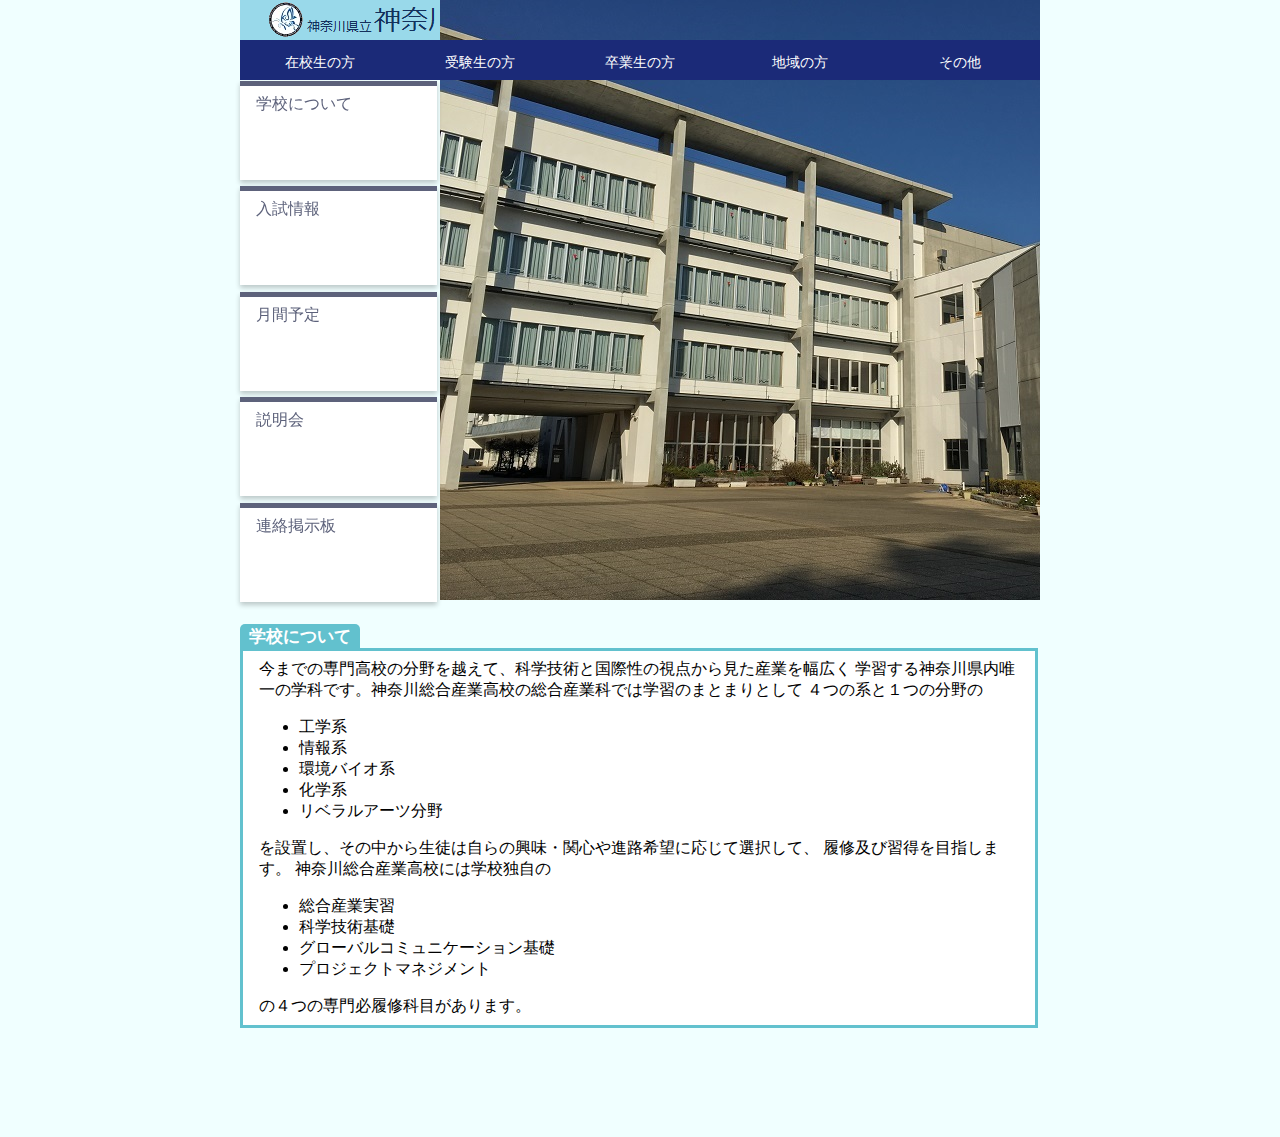
<file: HTML/gakkounituite.html>
﻿<!DOCTYPE html>
<html>
<head>
    <meta charset="utf-8" name="viewport" content="width=device-width" />
    <link rel="stylesheet" href="../StyleSheet.css" />
    <title>学校について</title>
</head>
<body>
    <header>
        <hgroup class="header-png">
            <a href=""><img src="../素材/無題.png" /></a>
        </hgroup>
        <div class="ddbar">
            <ul id="normal" class="ddmenu">
                <li>
                    <a>在校生の方</a>
                    <ul>
                        <li><a href="">緊急の情報</a></li>
                        <li><a href="">お知らせ</a></li>
                    </ul>
                </li>
                <li>
                    <a>受験生の方</a>
                    <ul>
                        <li><a href="">学校概要</a></li>
                        <li><a href="">部活動紹介</a></li>
                        <li><a href="">入試関連</a></li>
                    </ul>
                </li>
                <li>
                    <a>卒業生の方</a>
                    <ul>
                        <li><a href="">各種の手続き</a></li>
                        <li><a href="">同窓会</a></li>
                    </ul>
                </li>
                <li>
                    <a>地域の方</a>
                    <ul>
                        <li><a href="">校長挨拶</a></li>
                        <li><a href="">行事予定</a></li>
                        <li><a href="">LiSA</a></li>
                    </ul>
                </li>
                <li>
                    <a>その他</a>
                    <ul>
                        <li><a href="">校長挨拶</a></li>
                        <li><a href="">test </a></li>
                        <li><a href="">test </a></li>
                    </ul>
                </li>
            </ul>
        </div>
    </header>
    <section>
        <div class="slider">
            <div class="slider-box">
                <img src="../素材/IMG_6179_1.jpg" id="slider-item" />
                <img src="../素材/IMG_6180_!.jpg" id="slider-item" />
                <img src="../素材/IMG_6181_1.jpg" id="slider-item" />
            </div>
        </div>
        <div class="menuyoko">
            <ul>
                <a class="menuyoko0" href="HTML/gakkounituite.html" style="text-decoration:none"><li>学校について</li></a>
                <a class="menuyoko1" href="" style="text-decoration:none"><li>入試情報</li></a>
                <a class="menuyoko2" href="" style="text-decoration:none"><li>月間予定</li></a>
                <a class="menuyoko3" href="" style="text-decoration:none"><li>説明会</li></a>
                <a class="menuyoko4" href="" style="text-decoration:none"><li>連絡掲示板</li></a>
            </ul>
        </div>
        <div class="bun">
            <span class="box-title">学校について</span>
            <p>
                今までの専門高校の分野を越えて、科学技術と国際性の視点から見た産業を幅広く 学習する神奈川県内唯一の学科です。神奈川総合産業高校の総合産業科では学習のまとまりとして ４つの系と１つの分野の
                <ul>
                <li>工学系</li>
                <li>情報系</li>
                <li>環境バイオ系</li>
                <li>化学系</li>
                <li>リベラルアーツ分野</li>
                </ul>
                を設置し、その中から生徒は自らの興味・関心や進路希望に応じて選択して、 履修及び習得を目指します。
                神奈川総合産業高校には学校独自の
                <ul>
                <li>総合産業実習</li>
                <li>科学技術基礎</li>
                <li>グローバルコミュニケーション基礎</li>
                <li>プロジェクトマネジメント</li>
                </ul>
                の４つの専門必履修科目があります。
            </p>
        </div>
</body>
</html>
</file>
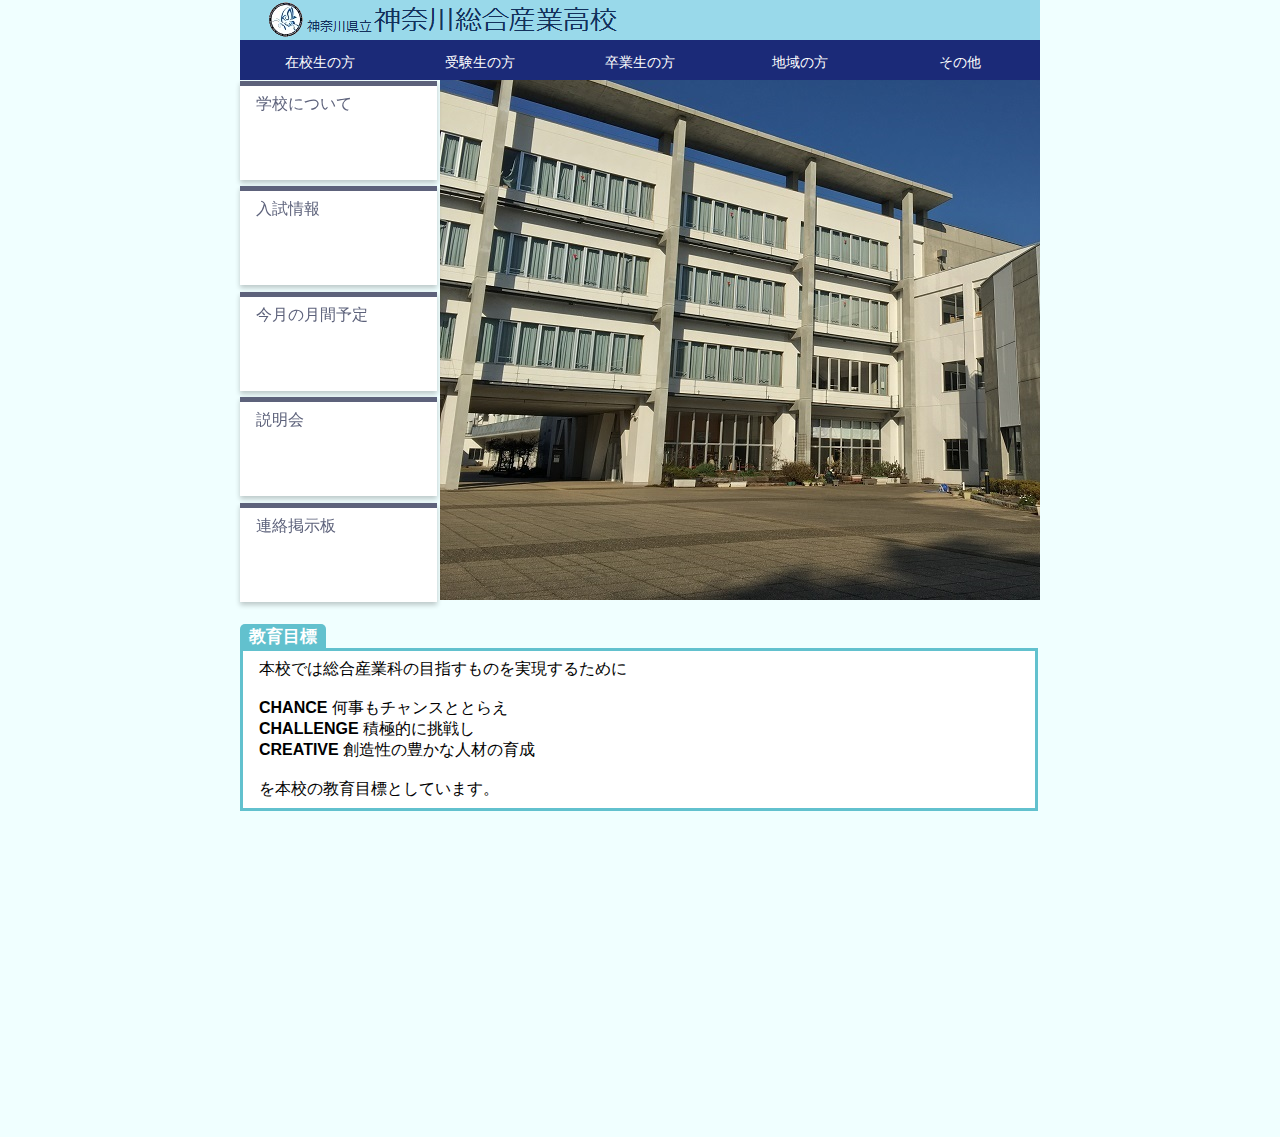
<file: HTML/kyouikumokuhyo.html>
﻿<!DOCTYPE html>
<html>
<head>
    <meta charset="utf-8" name="viewport" content="width=device-width" />
    <link rel="stylesheet" href="../StyleSheet.css" />
    <title>学校について</title>
</head>
<body>
    <header>
        <a href="../index.html"><img src="../素材/無題.png" class="header" /></a>
        <div class="ddbar">
            <ul id="normal" class="ddmenu">
                <li>
                    <a href="#">在校生の方</a>
                    <ul>
                        <li><a href="">緊急の情報</a></li>
                        <li><a href="">お知らせ</a></li>
                    </ul>
                </li>
                <li>
                    <a href="#">受験生の方</a>
                    <ul>
                        <li><a href="">学校概要</a></li>
                        <li><a href="">部活動紹介</a></li>
                        <li><a href="">入試関連</a></li>
                    </ul>
                </li>
                <li>
                    <a href="#">卒業生の方</a>
                    <ul>
                        <li><a href="">各種の手続き</a></li>
                        <li><a href="">同窓会</a></li>
                    </ul>
                </li>
                <li>
                    <a href="#">地域の方</a>
                    <ul>
                        <li><a href="">校長挨拶</a></li>
                        <li><a href="">行事予定</a></li>
                        <li><a href="">LiSA</a></li>
                    </ul>
                </li>
                <li>
                    <a href="#">その他</a>
                    <ul>
                        <li><a href="">校長挨拶</a></li>
                        <li><a href="">test </a></li>
                        <li><a href="">test </a></li>
                    </ul>
                </li>
            </ul>
        </div>
    </header>
    <section>
        <div class="slider">
            <div class="slider-box">
                <img src="../素材/IMG_6179_1.jpg" id="slider-item" />
                <img src="../素材/IMG_6180_!.jpg" id="slider-item" />
                <img src="../素材/IMG_6181_1.jpg" id="slider-item" />
            </div>
        </div>
        <div class="menuyoko">
            <ul>
                <a class="menuyoko0" href="gakkounituite.html" style="text-decoration:none"><li>学校について</li></a>
                <a class="menuyoko1" href="nyushi.html" style="text-decoration:none"><li>入試情報</li></a>
                <a class="menuyoko2" href="http://www.kanagawasogosangyo-h.pen-kanagawa.ed.jp/zennichi/Affairs/schedule/H30_schedule_03.pdf" style="text-decoration:none"><li>今月の月間予定</li></a>
                <a class="menuyoko3" href="http://www.kanagawasogosangyo-h.pen-kanagawa.ed.jp/zennichi/Public_Relations/explanation.html" style="text-decoration:none"><li>説明会</li></a>
                <a class="menuyoko4" href="http://www.pen-kanagawa.ed.jp/cgi-bin/message/kanagawasogosangyo-h-z/epad.cgi" style="text-decoration:none"><li>連絡掲示板</li></a>
            </ul>
        </div>
        <div class="bun">
            <span class="box-title">教育目標</span>
            <p>
               本校では総合産業科の目指すものを実現するために<br /><br /><strong>CHANCE</strong>     何事もチャンスととらえ<br /><strong>CHALLENGE</strong>  積極的に挑戦し<br /><strong>CREATIVE</strong>   創造性の豊かな人材の育成<br /><br />を本校の教育目標としています。
            </p>
        </div>
</body>
</html>
</file>
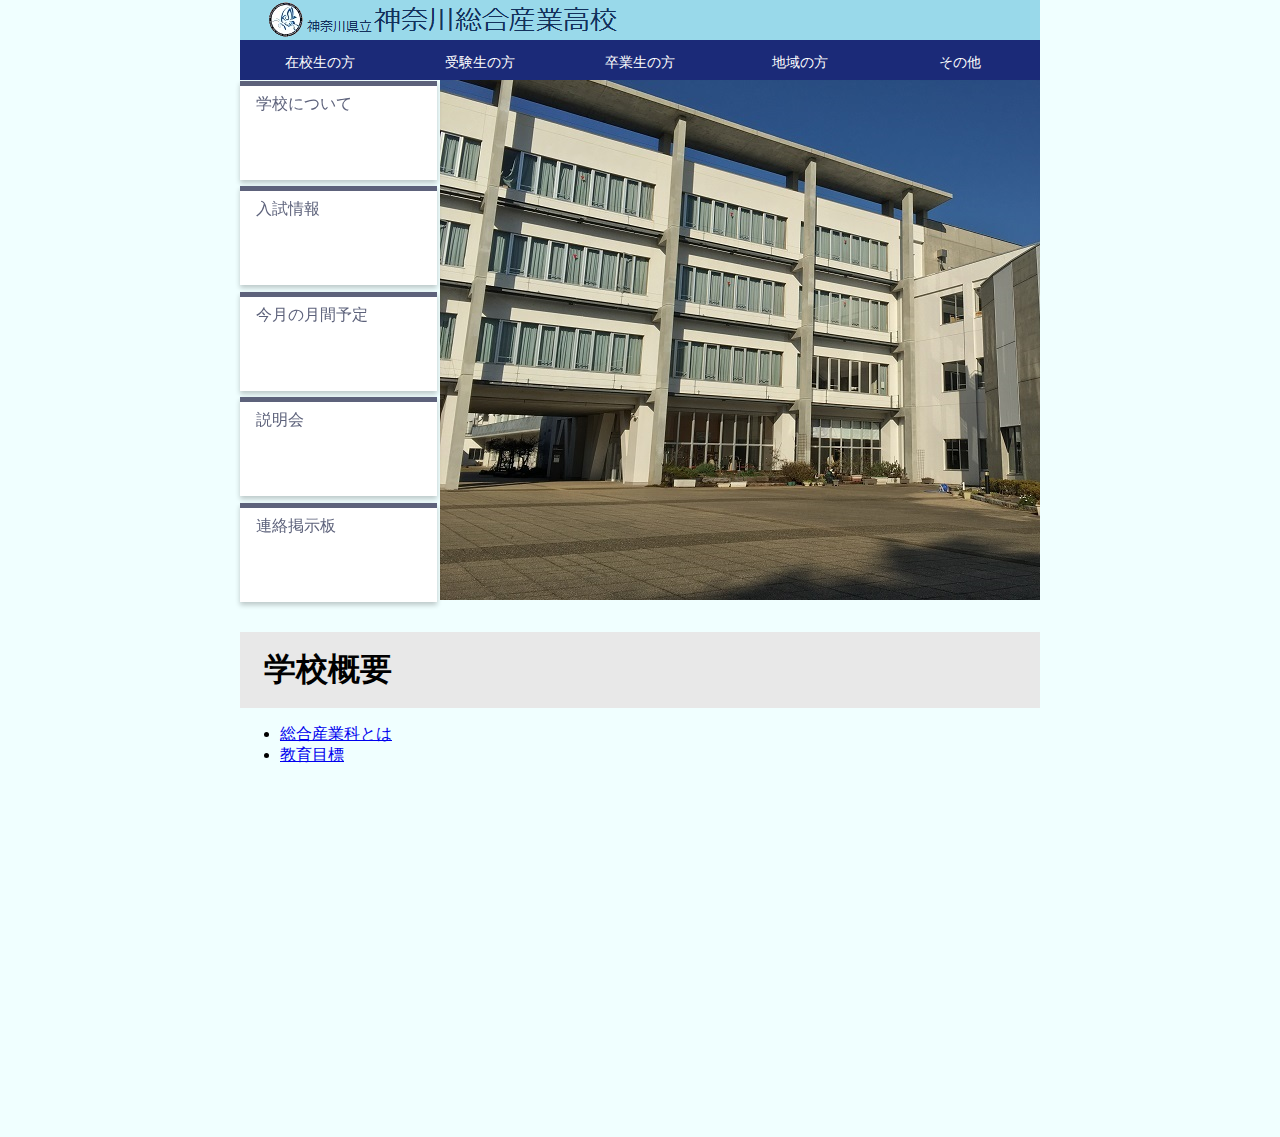
<file: HTML/nyushi.html>
﻿<!DOCTYPE html>
<html lang="ja">
<head>
    <meta charset="utf-8" name="viewport" content="width=device-width" />
    <link rel="stylesheet" href="../StyleSheet.css" />
    <title>LiSAページ試作</title>
</head>
<body ontouchstart="">
    <header>
        <a href="../index.html"><img src="../素材/無題.png" class="header" /></a>
        <div class="ddbar">
            <ul id="normal" class="ddmenu">
                <li>
                    <a href="#">在校生の方</a>
                    <ul>
                        <li><a href="">緊急の情報</a></li>
                        <li><a href="">お知らせ</a></li>
                    </ul>
                </li>
                <li>
                    <a href="#">受験生の方</a>
                    <ul>
                        <li><a href="">学校概要</a></li>
                        <li><a href="">部活動紹介</a></li>
                        <li><a href="">入試関連</a></li>
                    </ul>
                </li>
                <li>
                    <a href="#">卒業生の方</a>
                    <ul>
                        <li><a href="">各種の手続き</a></li>
                        <li><a href="">同窓会</a></li>
                    </ul>
                </li>
                <li>
                    <a href="#">地域の方</a>
                    <ul>
                        <li><a href="">校長挨拶</a></li>
                        <li><a href="">行事予定</a></li>
                        <li><a href="">LiSA</a></li>
                    </ul>
                </li>
                <li>
                    <a href="#">その他</a>
                    <ul>
                        <li><a href="">校長挨拶</a></li>
                        <li><a href="">test </a></li>
                        <li><a href="">test </a></li>
                    </ul>
                </li>
            </ul>
        </div>
    </header>
    <section>
        <div class="slider">
            <div class="slider-box">
                <img src="../素材/IMG_6179_1.jpg" id="slider-item" />
                <img src="../素材/IMG_6180_!.jpg" id="slider-item" />
                <img src="../素材/IMG_6181_1.jpg" id="slider-item" />
            </div>
        </div>
        <div class="menuyoko">
            <ul>
                <a class="menuyoko0" href="gakkounituite.html" style="text-decoration:none"><li>学校について</li></a>
                <a class="menuyoko1" href="" style="text-decoration:none"><li>入試情報</li></a>
                <a class="menuyoko2" href="http://www.kanagawasogosangyo-h.pen-kanagawa.ed.jp/zennichi/Affairs/schedule/H30_schedule_03.pdf" style="text-decoration:none"><li>今月の月間予定</li></a>
                <a class="menuyoko3" href="http://www.kanagawasogosangyo-h.pen-kanagawa.ed.jp/zennichi/Public_Relations/explanation.html" style="text-decoration:none"><li>説明会</li></a>
                <a class="menuyoko4" href="http://www.pen-kanagawa.ed.jp/cgi-bin/message/kanagawasogosangyo-h-z/epad.cgi" style="text-decoration:none"><li>連絡掲示板</li></a>
            </ul>
        </div>
        <article class="gaiyo">
            <h1 class="bar">学校概要</h1>
            <ul>
                <li><a href="gakkounituite.html">総合産業科とは</a></li>
                <li><a href="kyouikumokuhyo.html">教育目標</a></li>
            </ul>
    </section>
</body>
</html>
</file>
<file: StyleSheet.css>
﻿body {
    background: #f0ffff;
    width: 800px;
    font-family: 'Hiragino Kaku Gothic ProN', 'ヒラギノ角ゴ ProN W3', Meiryo, メイリオ, Osaka, 'MS PGothic', arial, helvetica, sans-serif;
    margin: 0 auto;
}

#hoge {
    width: 100%;
}

.header {
    position:fixed;
    z-index: 1; /*ヘッダーとメニューのzindexを一番上に表示することで他の物と被らなく*/
}

.ddmenu { /* http://ooigawa-bitter-sweet.hatenablog.com/entry/2015/04/12/233000 から*/
    zoom: 1;
    list-style-type: none;
    width: 800px;
    margin: 40px 0 0;
    padding: 0;
    position: fixed;
    z-index: 1;
    background-color: #1b2a78;
}

    .ddmenu:before, .ddmenu:after {
        content: "";
        display: table;
    }

    .ddmenu::after {
        clear: both;
    }

    .ddmenu li {
        position: relative;
        width: 160px;
        float: left;
        margin: 0 auto;
        padding: 0;
        text-align: center;
    }

        .ddmenu li a {
            display: block;
            margin: 0 auto;
            padding: 15px 0 11px;
            background: #1b2a78;
            color: #fff;
            font-size: 14px;
            line-height: 1;
            text-decoration: none;
        }

        .ddmenu li ul {
            list-style: none;
            position: absolute;
            z-index: 9999;
            top: 100%;
            left: 0;
            margin: 0 auto;
            padding: 0;
        }

            .ddmenu li ul li {
                width: 100%;
            }

                .ddmenu li ul li a {
                    padding: 13px 10px;
                    border-top: 1px solid #7c8c0e;
                    background: #1b2a78;
                }

        .ddmenu li a:hover > a {
            background: #1b2a78;
        }

        .ddmenu li a:hover {
            background: #1b2a78;
        }

ul.ddmenu li:hover ul {
    display: block;
}

ul.ddmenu li ul {
    visibility: hidden;
    perspective: 400px;
}

ul.ddmenu li:hover ul {
    visibility: visible;
}

ul.ddmenu ul li {
    transform: rotateY(90deg);
    transform-origin: 50% 0;
    transition: .3s;
}

ul.ddmenu li:hover li {
    transform: rotateY(0);
}

ul.ddmenu ul li:nth-child(2) {
    transition-delay: .1s;
}

ul.ddmenu ul li:nth-child(3) {
    transition-delay: .2s;
}

ul.ddmenu ul li:nth-child(4) {
    transition-delay: .3s;
}

ul.ddmenu ul li:nth-child(5) {
    transition-delay: .4s;
}
.bar { /*お知らせと本校情報のｻﾗﾀﾞﾊﾞｰ*/
    margin: 0 auto;
    position: relative;
    padding: .5em.75em;
    background-color: #e8e8e8;
}

.SI { /*school informationの略*/
    line-height: 28px;
    font-size: 0.8rem;
    color: #FFF;
    background-color: #ff5d5d;
    margin: 0 auto;
    padding: 0 0.5em;
    float: left;
    border-radius: 0;
}

.news {
    line-height: 28px;
    font-size: 0.8rem;
    color: #FFF;
    background-color: #f8cc00;
    margin: 0 auto;
    padding: 0 0.5em;
    float: left;
    border-radius: 0;
}

hgroup { /*?*/
    position: fixed;
}

.tile { /*タイル用に調整中*/
    background-color: #fff;
    display: flex;
    flex-direction: row;
    flex-wrap: wrap;
    position: relative;
    float: left;
    width: 17rem;
    height: 17rem;
    padding: 1.25rem;
    padding-top: 1.25rem;
    padding-right: 1.25rem;
    padding-bottom: 1.25rem;
    padding-left: 1.25rem;
    margin: 2rem;
    font-size: 14px;
}

    .tile h1 {
        margin: 0 auto;
        font-size: 14px;
    }

.slider { /* http://blog.keisuke11.com/webdesign/css-slider/ 広い物*/
          text-align:center;
    margin: 0 auto;
    width: 600px;
    height: 600px;
    overflow: hidden;
    position:relative;
    left:100px;
}

.slider-box {
    margin: 0 auto;
    width: 300%;
    position: relative;
    will-change: transform;
    animation: slider 15s infinite; /*とりあえず15秒*/
}

#slider-item {
    margin: 0 auto;
    width: 600px;
    height: 600px;
    float: left;
    position: relative;
}

@keyframes slider { /*28%進むまでは画像が動かないようにして5%で次の画像に切り替えます　秒数は全体で15秒のはず*/
    0% {
        transform: translateX(0);
    }

    28% {
        transform: translateX(0)
    }

    33% {
        transform: translateX(-600px);
    }

    61% {
        transform: translateX(-600px);
    }

    66% {
        transform: translateX(-1200px);
    }

    94% {
        transform: translateX(-1200px);
    }

    100% {
        transform: translateX(0);
    }
}
.menuyoko ul{
    width:0;
    height:0;
}
    .menuyoko ul a li {
        position: relative;
        width: 165px;
        height: 78px;
        background: #1b2a78;
        list-style: none;
        top: -535px;
        right: 40px;
        padding: 0.5em 1em;
        margin: 0.4em 0;
        color: #5d627b;
        background: white;
        border-top: solid 5px #5d627b;
        box-shadow: 0 3px 5px rgba(0, 0, 0, 0.22);
    }

.menuyoko p {
    margin: 0;
    padding: 0;
}
.bun {
    position: relative;
    margin: 2em 0;
    padding: 0.5em 1em;
    border: solid 3px #62c1ce;
    width:760px;
    background-color:white;
}

    .bun .box-title {
        position: absolute;
        display: inline-block;
        top: -27px;
        left: -3px;
        padding: 0 9px;
        height: 25px;
        line-height: 25px;
        vertical-align: middle;
        font-size: 17px;
        background: #62c1ce;
        color: #ffffff;
        font-weight: bold;
        border-radius: 5px 5px 0 0;
    }

    .bun p {
        margin: 0;
        padding: 0;
       
    }
</file>
